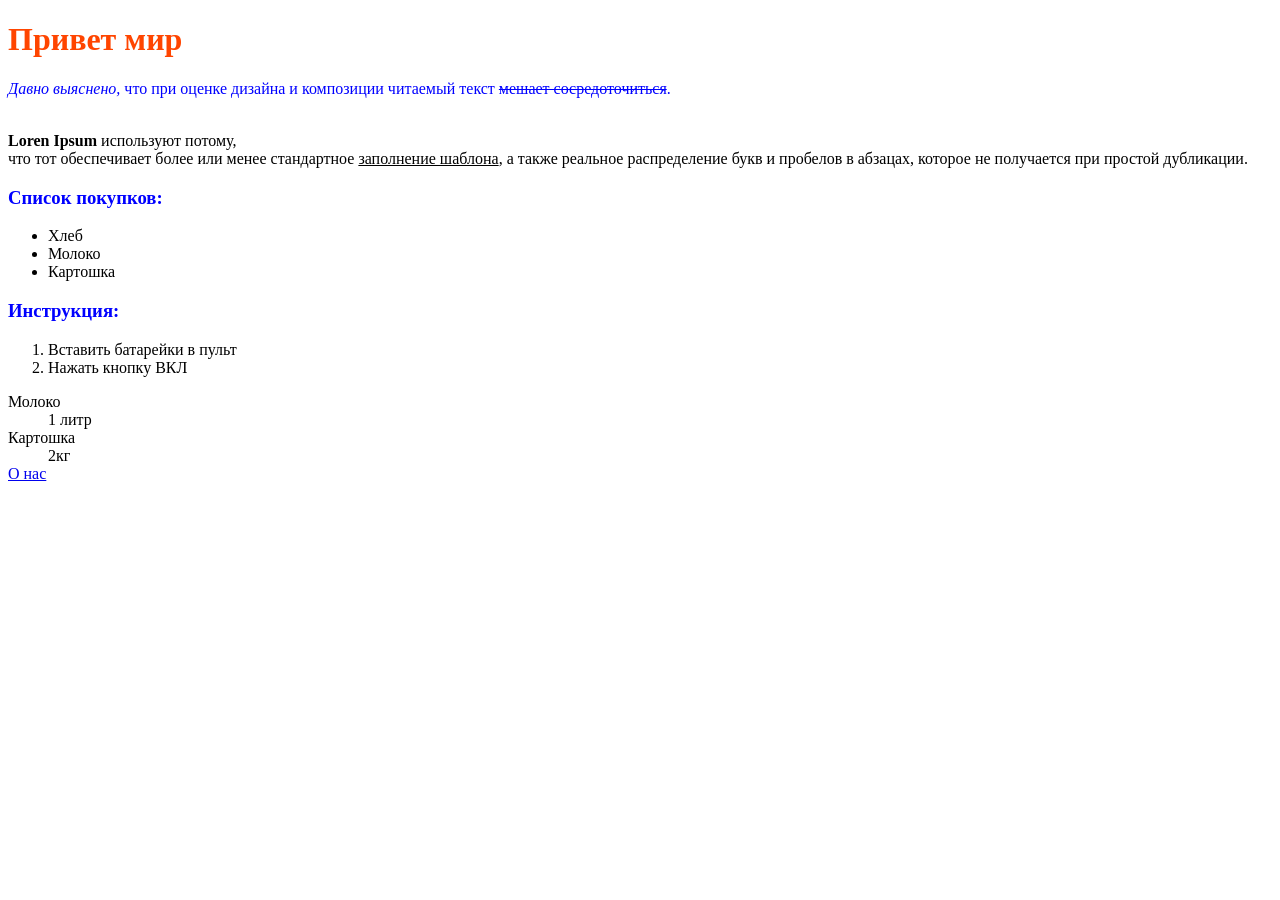
<file: html/index.html>
<!doctype HTML>
<html>
<head>
    <style>
        p {
            color:blue;
        }
    </style>
</head>
<body>
    <strong><h1 style="color:orangered; border: 1px red">Привет мир</h1></strong>
    <p><em>Давно выяснено,</em> что при оценке дизайна и композиции читаемый текст <s>мешает сосредоточиться</s>.</p>
    <br><strong>Loren Ipsum</strong> используют потому,</br> что тот обеспечивает более или менее стандартное <u>заполнение шаблона</u>, 
    а также реальное распределение букв и пробелов в абзацах, которое не получается при простой дубликации.
    <strong><h3><p>Список покупков:</p></h3></strong>
    <ul>
    <li>Хлеб</li> 
    <li>Молоко</li> 
    <li>Картошка</li>
    </ul>
    <strong><h3><p>Инструкция:</p></h3 ></strong>
    <ol>
    <li>Вставить батарейки в пульт</li>
    <li>Нажать кнопку ВКЛ</li>
    </ol>
    <dt>Молоко</dt>
    <dd>1 литр</dd>
    <dt>Картошка</dt>
    <dd>2кг</dd>
    <a href="about.html">О нас</a>
</body>
</html>
</file>
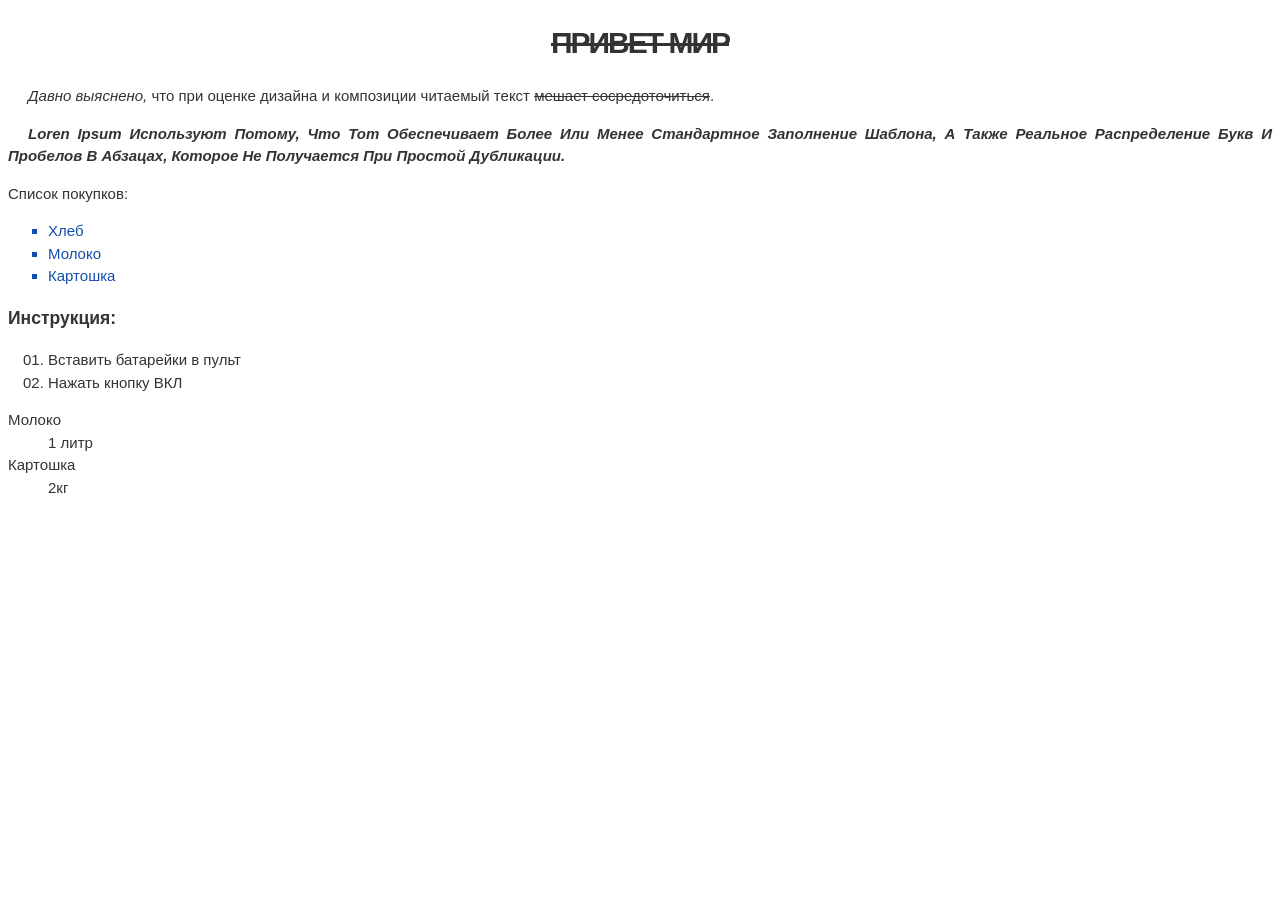
<file: html/index2.html>
<!doctype HTML>
<html>
<head>
    <link rel="stylesheet" href="css/primer.css">
    <h1  class="title">Привет мир</h1>
</head>
<body>
    <p><em>Давно выяснено,</em> что при оценке дизайна и композиции читаемый текст <s>мешает сосредоточиться</s>.</p>
    <p class="justify">Loren Ipsum используют потому, что тот обеспечивает более или менее стандартное заполнение шаблона, 
    а также реальное распределение букв и пробелов в абзацах, которое не получается при простой дубликации.
    </p>
    Список покупков:
    <ul>
    <li>Хлеб</li> 
    <li>Молоко</li> 
    <li>Картошка</li>
    </ul>
    <p><strong><h3>Инструкция:</h3 ></strong></p>
    <ol>
    <li>Вставить батарейки в пульт</li>
    <li>Нажать кнопку ВКЛ</li>
    </ol>
    <dt>Молоко</dt>
    <dd>1 литр</dd>
    <dt>Картошка</dt>
    <dd>2кг</dd>
</body>
</html>
</file>
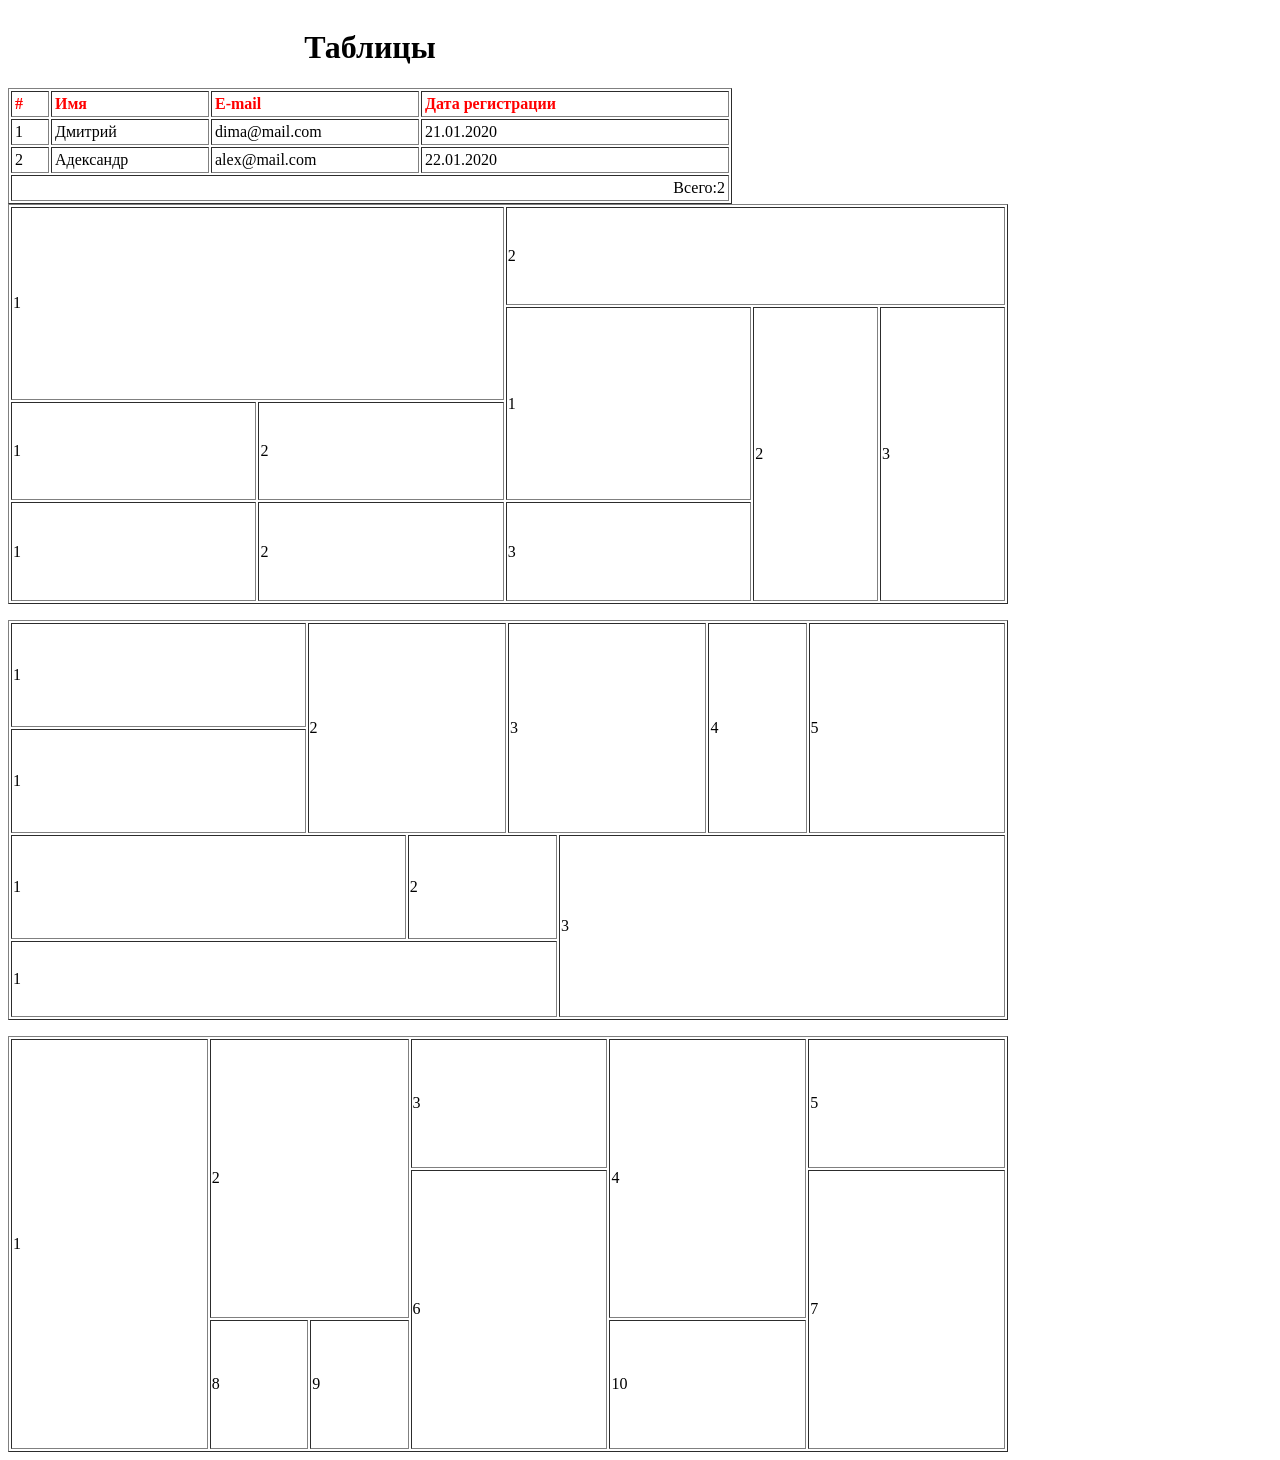
<file: html/table.html>
<!doctype HTML>
<html>
    <head>
        <meta charset="utf-8">
        <style type="text/css">
        .a {
            color: red;
            text-align: left;
        }
        </style>
    </head>
    <body>
        <table cellpadding="3" border="1">
            <caption><h1><strong>Таблицы</strong></h1></caption>
            <thead class="a">
                <tr>
                    <th width="30">#</th>
                    <th width="150">Имя</th>
                    <th width="200">E-mail</th>
                    <th width="300">Дата регистрации</th>
              </tr>
            </thead>
            <tfoot align="right">
                <td colspan="4">Всего:2</td>
            </tfoot>
            <tbody>
                <tr>
                    <td>1</td>
                    <td>Дмитрий</td>
                    <td>dima@mail.com</td>
                    <td>21.01.2020</td>
                </tr>
                <tr>
                    <td>2</td>
                    <td>Адександр</td>
                    <td>alex@mail.com</td>
                    <td>22.01.2020</td>
                </tr>
            </tbody>
        </table>
        <!--#9--> 
        <table border="1" height="400" width="1000">
            <tbody>
                <tr>
                    <td height="50%" width="500" colspan="2" rowspan="2">1</td>
                    <td height="25%" colspan="3">2</td>
                </tr>
                <tr>
                    <td height="50%" width="250" rowspan="2">1</td>
                    <td height="75%" width="125" rowspan="3">2</td>
                    <td height="75%" width="125" rowspan="3">3</td>
                </tr>
                <tr>
                    <td height="25%" width="250">1</td>
                    <td height="25%" width="250">2</td>
                </tr>
                <tr>
                    <td height="25%" width="250">1</td>
                    <td height="25%" width="250">2</td>
                    <td height="25%" width="125">3</td>
                </tr>
            </tbody>
        </table>
        <p></p>
        <!--#14-->
        <table cols="5" border="1" height="400" width="1000">
            <tr>
                <td height="100" width="30%" colspan="2">1</td>
                <td height="100" width="20%" colspan="2" rowspan="2">2</td>
                <td widdth="20%" colspan="2" rowspan="2">3</td>
                <td width="10%" rowspan="2">4</td>
                <td width="20%" rowspan="2">5</td>
            </tr>
            <tr>
                <td height="100" width="30%" colspan="2">1</td>
            </tr>
            <tr>
                <td height="100" width="45%" colspan="3">1</td>
                <td  width="10%" colspan="2">2</td>
                <td  width="45%" colspan="3" rowspan="2">3</td>
            </tr>
            <tr>
                <td width="55%" colspan="5">1</td>
            </tr>
        </table>
        <p></p>
    
        <!--#4-->
        <table cols="5" border="1" height="400" width="1000">
            <tr>
                <td height="400" width="20%" rowspan="3">1</td>
                <td height="275" width="20%" colspan="2" rowspan="2">2</td>
                <td height="125">3</td>
                <td rowspan="2">4</td>
                <td>5</td>
            </tr>
            <tr>
                <td height="275" width="20%" rowspan="2">6</td>
                <td height="275" width="20%" rowspan="2">7</td>
            </tr>
            <tr>
                <td height="125" width="10%">8</td>
                <td  width="10%">9</td>
                <td  width="20%">10</td>
            </tr>
        </table>
    </body>

</html>
</file>
<file: html/css/primer.css>
body {
    font-family: Arial, sans-serif;
    font-size: 15px;
    line-height: 1.5;
    color: #333;
}

p {
    text-indent: 20px;
}

.title {
    font-family: Tahoma, sans-serif;
    text-align: center;
    font-weight: 700;
    letter-spacing: -2px;
    text-decoration: line-through;
    text-transform: uppercase;
}

.justify {
    text-align: justify;
    font-weight: 700;
    font-style: italic;
    text-transform: capitalize;
}

ul {
    list-style-type: square;
    list-style-position: outside;

    color: #114eaf;
}

ol {
    list-style-type: decimal-leading-zero;
}
</file>
